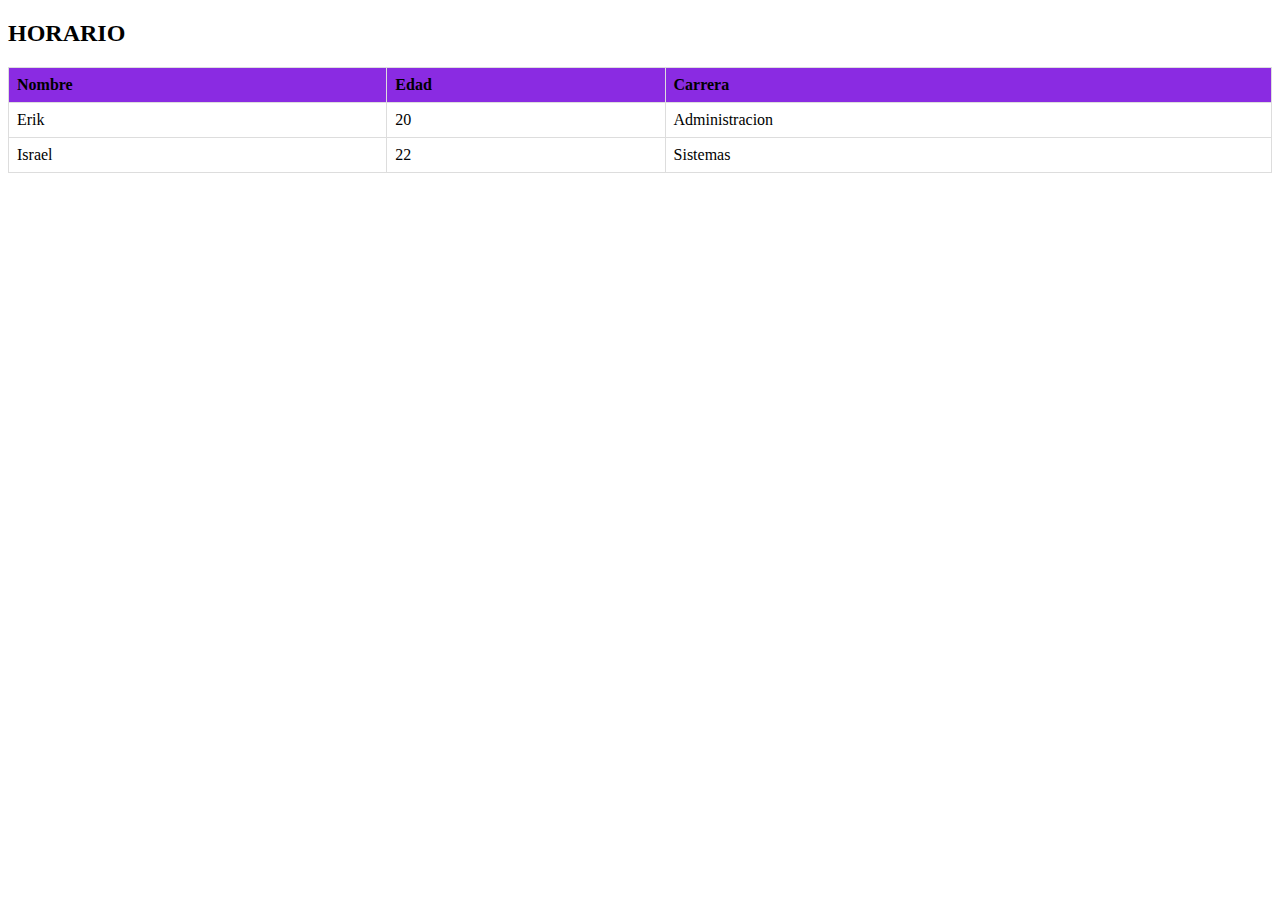
<file: 2-Ejercicio-Tabla/index.html>
<!DOCTYPE html>
<html lang="es">
<head>
    <meta charset="utf-8">
    <meta name="viewport" content="width-device-width intial-scale-1">
    <link rel="stylesheet" href="CSS/Style.css">
    <title>Tabla</title>
</head>
<body>
    <h2>HORARIO</h2>
    <TABLE>
        <tr>
            <th>Nombre</th>
            <th>Edad</th>
            <th>Carrera</th>
        </tr>
        <tr>
            <td>Erik</td>
            <td>20</td>
            <td>Administracion</td>
        </tr>
        <tr>
            <td>Israel</td>
            <td>22</td>
            <td>Sistemas</td>
        </tr>
    </TABLE>
</body>
</html>
</file>
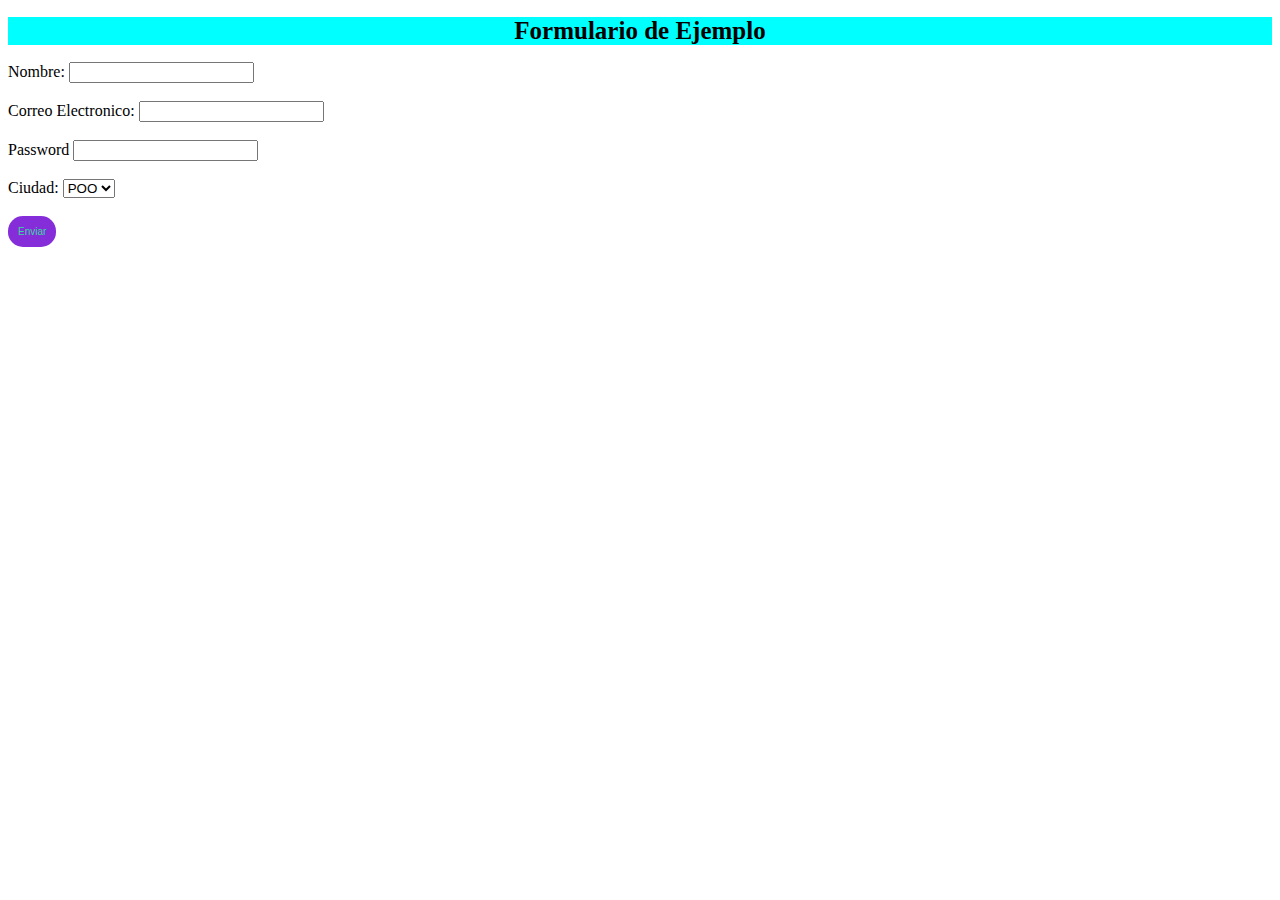
<file: 4.- formulario/index.html>
<!DOCTYPE html>
<html lang="en">
    <link rel="stylesheet" href="CSS/Estilo.css">
<head>
    <meta charset="UTF-8">
    <meta name="viewport" content="width=device-width, initial-scale=1.0">
    <title>Formularios</title>
</head>
<body>
    <h1>Formulario de Ejemplo</h1>
    <form action="/submit" method="post">
        <label for="name">Nombre:</label>
        <input type="text" id="name" name="name" required><br><br>

        <label for="email">Correo Electronico:</label>
        <input type="email" id="email" name="email" required><br><br>

        <label for="">Password</label>
        <input type="password"> <br><br>

        <label for="city">Ciudad:</label>
        <select name="city" id="city">
            <option value="poo">POO</option>
            <option value="ai">AI</option>
        </select><br><br> 

        <button type="submit">Enviar</button>
    </form>
</body>
</html>
</file>
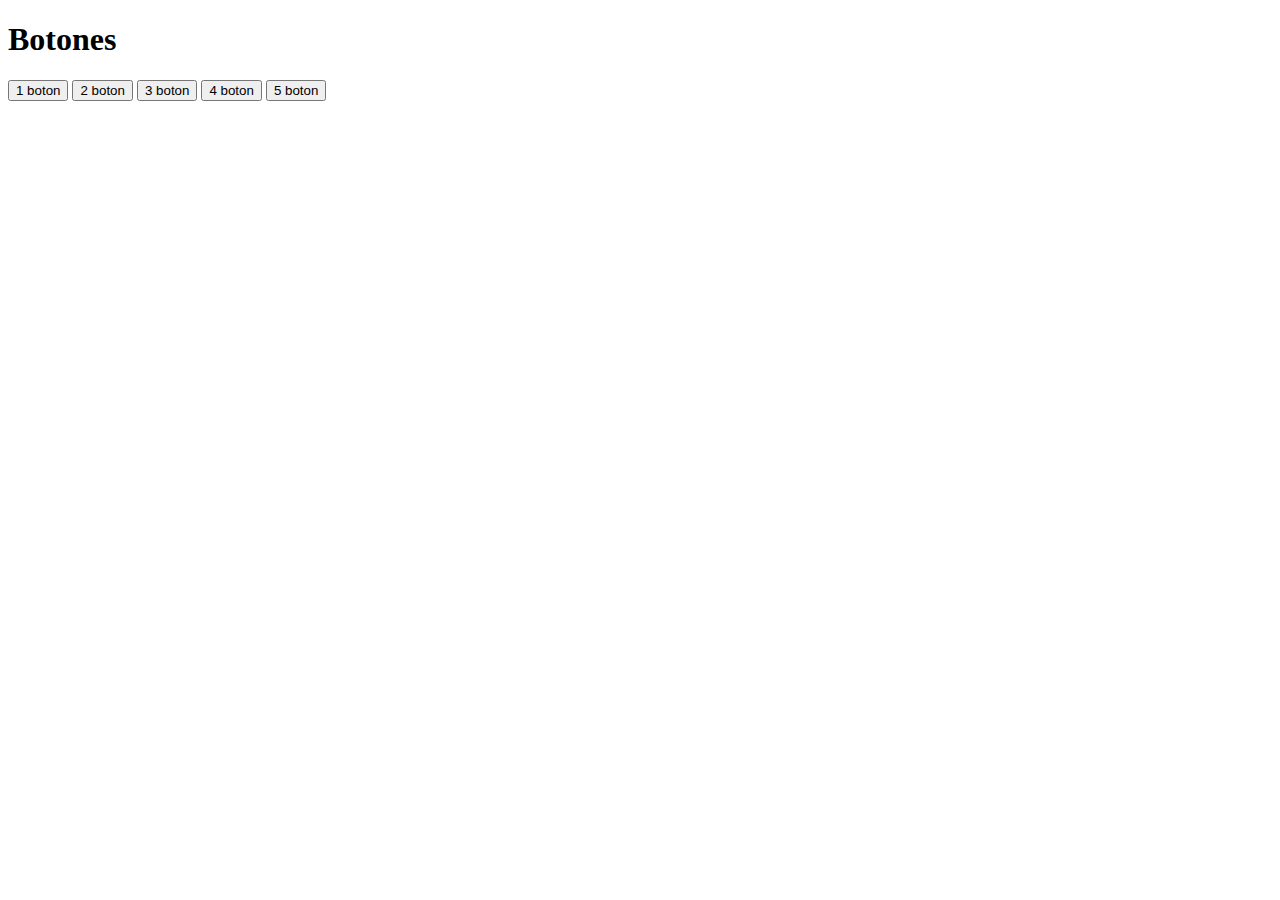
<file: 5-Btn-Bootstrap/index.html>
<!DOCTYPE html>
<html lang="en">
<head>
    <meta charset="UTF-8">
    <meta name="viewport" content="width=device-width, initial-scale=1.0">

    <link href="https://cdn.jsdelivr.net/npm/bootstrap@5.3.2/dist/css/bootstrap.min.css" rel="stylesheet" 
    integrity="sha384-T3c6CoIi6uLrA9TneNEoa7RxnatzjcDSCmG1MXxSR1GAsXEV/Dwwykc2MPK8M2HN" crossorigin="anonymous">
    <title>Bootstrap</title>
</head>

<body>
    <div class="container">

        <div class="card">
            <div class="card-header">
                <h1 class="text-center">Botones</h1>
            </div>
            <div class="card-body">
                <button class="btn btn-primary">1 boton</button>
                <button class="btn btn-danger">2 boton</button>
                <button class="btn btn-warning">3 boton</button>
                <button class="btn btn-info">4 boton</button>
                <button class="btn btn-success">5 boton</button>
            </div>
        </div>


    </div>
</div> 

    <script src="https://cdn.jsdelivr.net/npm/bootstrap@5.3.2/dist/js/bootstrap.bundle.min.js" 
    integrity="sha384-C6RzsynM9kWDrMNeT87bh95OGNyZPhcTNXj1NW7RuBCsyN/o0jlpcV8Qyq46cDfL" crossorigin="anonymous">
</script>
</body>

</html>
</file>
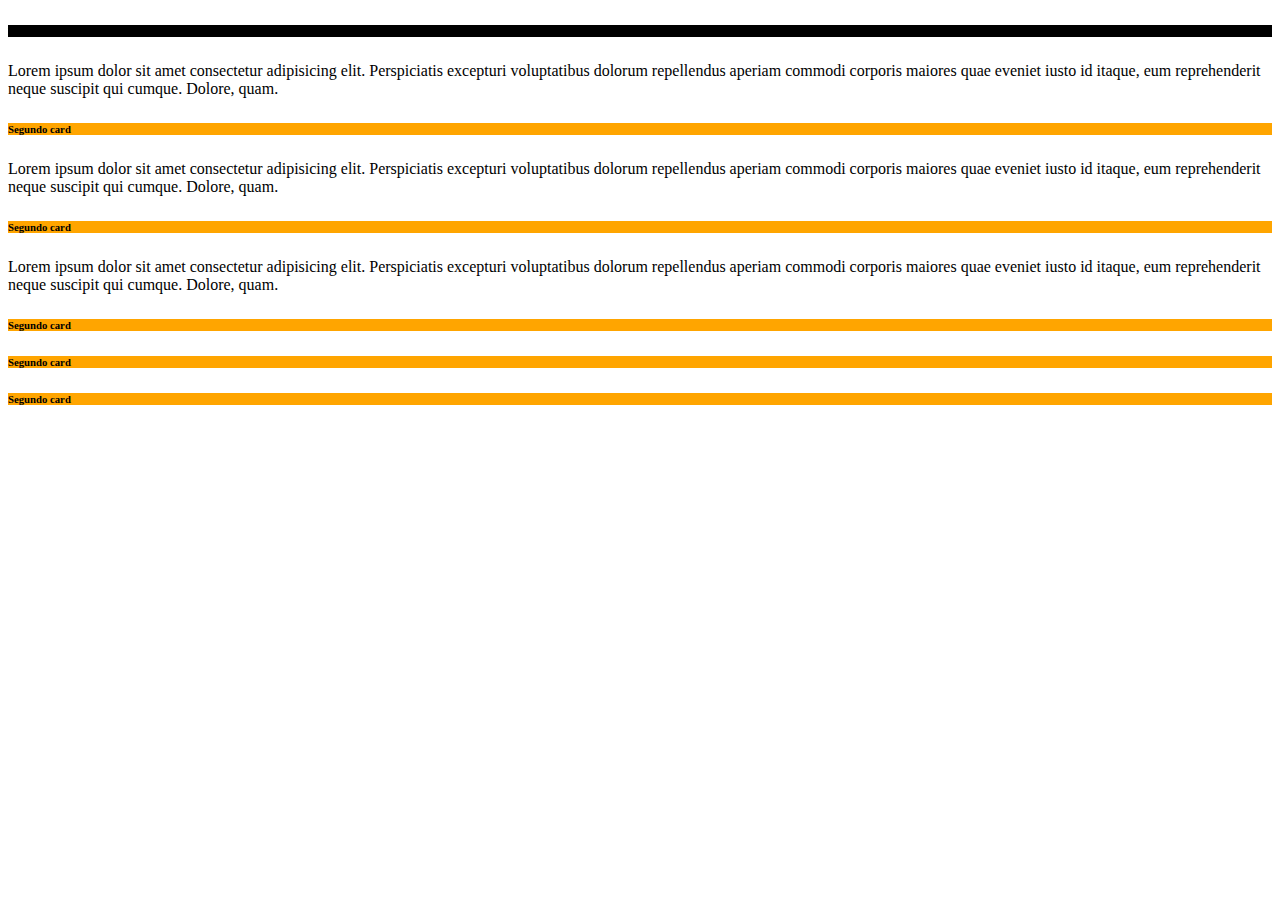
<file: 6. Row_Card/index.html>
<!DOCTYPE html>
<html lang="en">

<head>
    <meta charset="UTF-8">
    <meta name="viewport" content="width=device-width, initial-scale=1.0">
    <link href="https://cdn.jsdelivr.net/npm/bootstrap@5.3.2/dist/css/bootstrap.min.css" rel="stylesheet"
        integrity="sha384-T3c6CoIi6uLrA9TneNEoa7RxnatzjcDSCmG1MXxSR1GAsXEV/Dwwykc2MPK8M2HN" crossorigin="anonymous">
    <title>Road</title>
</head>

<body>
    <!-- inicio pirmer row -->
    <div class="container">
        <div class="row">
            <div class="col-md-12">
                <div class="card mt-4">
                    <div style="background-color: black;" class="card-header">
                        <h6 class="text-white text-center">Primer card</h6>
                    </div>
                    <div class="card-body">
                        <p>Lorem ipsum dolor sit amet consectetur adipisicing elit.
                            Perspiciatis excepturi voluptatibus dolorum repellendus aperiam commodi
                            corporis maiores quae eveniet iusto id itaque, eum reprehenderit neque
                            suscipit qui cumque. Dolore, quam.</p>
                    </div>
                </div>
            </div>
        </div>
    </div>
    <!-- fin primer row -->

    <!-- inicio del segundo row -->
    <div class="row">
        <div class="col-md-6">
            <div class="card mt-4">
                <div style="background-color: orange;" class="card-header">
                    <h6 class="text-white text-center">Segundo card</h6>
                </div>
                <div class="card-body">
                    <p>Lorem ipsum dolor sit amet consectetur adipisicing elit.
                        Perspiciatis excepturi voluptatibus dolorum repellendus aperiam commodi
                        corporis maiores quae eveniet iusto id itaque, eum reprehenderit neque
                        suscipit qui cumque. Dolore, quam.</p>
                </div>
            </div>
        </div>
        <div class="col-md-6">
            <div class="card mt-4">
                <div style="background-color: orange;" class="card-header">
                    <h6 class="text-white text-center">Segundo card</h6>
                </div>
                <div class="card-body">
                    <p>Lorem ipsum dolor sit amet consectetur adipisicing elit.
                        Perspiciatis excepturi voluptatibus dolorum repellendus aperiam commodi
                        corporis maiores quae eveniet iusto id itaque, eum reprehenderit neque
                        suscipit qui cumque. Dolore, quam.</p>
                </div>
            </div>
        </div>
    </div>
    <!-- fin del segundo row -->

    <!-- tecer row -->
     <div class="row">
        <div class="col-md-2">
            <div class="card mt-4">
                <div style="background-color: orange;" class="card-header">
                    <h6 class="text-white text-center">Segundo card</h6>
                </div>
                <div class="card-body">
               
                </div>
            </div>
        </div>
        <div class="col-md-2">
            <div class="card mt-4">
                <div style="background-color: orange;" class="card-header">
                    <h6 class="text-white text-center">Segundo card</h6>
                </div>
                <div class="card-body">
               
                </div>
            </div>
        </div>
        <div class="col-md-8">
            <div class="card mt-4">
                <div style="background-color: orange;" class="card-header">
                    <h6 class="text-white text-center">Segundo card</h6>
                </div>
                <div class="card-body">
               
                </div>
            </div>
        </div>
     </div>
     <!-- fin tercer row  -->
      
    <script src="https://cdn.jsdelivr.net/npm/bootstrap@5.3.2/dist/js/bootstrap.bundle.min.js"
        integrity="sha384-C6RzsynM9kWDrMNeT87bh95OGNyZPhcTNXj1NW7RuBCsyN/o0jlpcV8Qyq46cDfL" crossorigin="anonymous">
        </script>
</body>

</html>
</file>
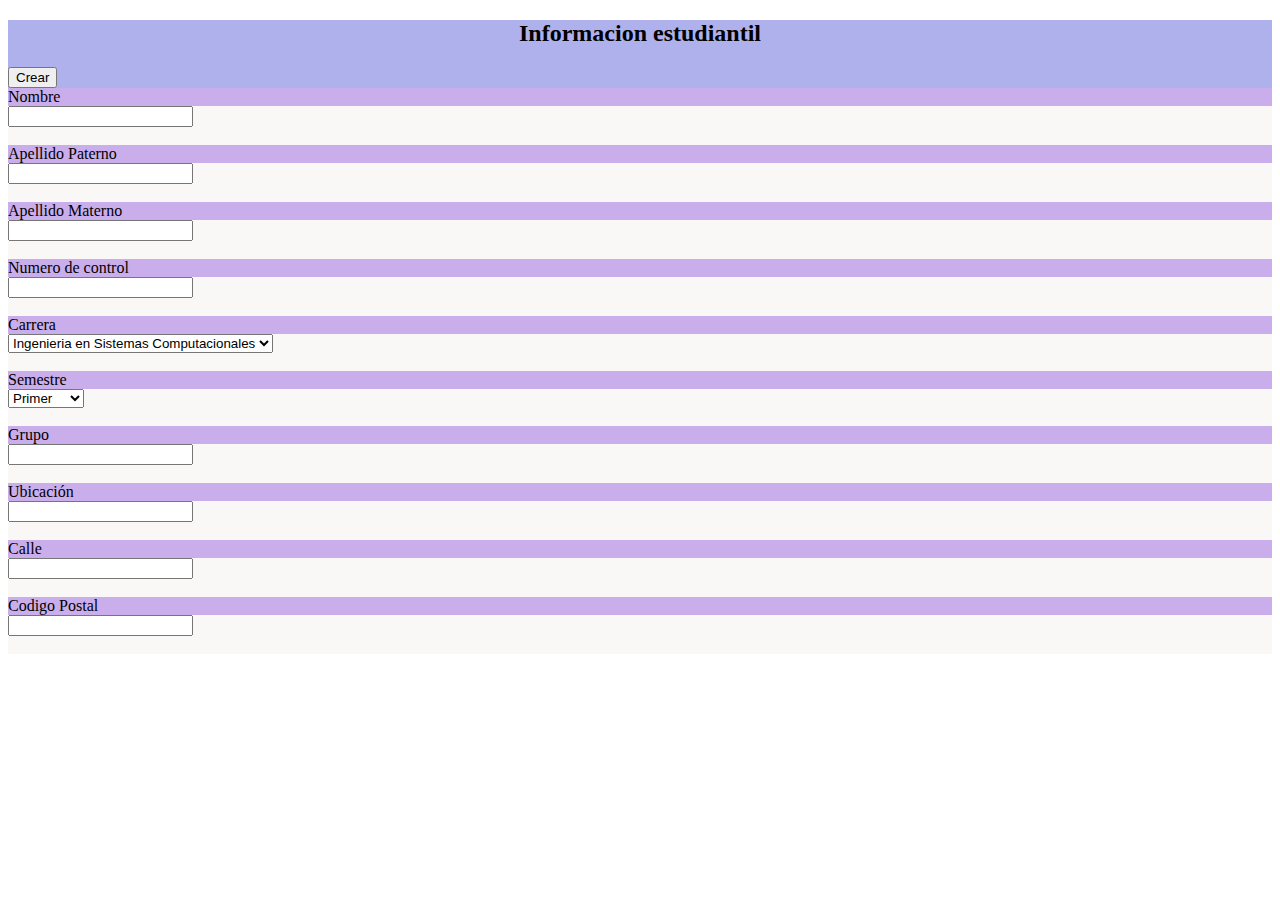
<file: 7. Formulario_alumno/index.html>
<!DOCTYPE html>
<html lang="en">

<head>
    <meta charset="UTF-8">
    <meta name="viewport" content="width=device-width, initial-scale=1.0">
    <link href="https://cdn.jsdelivr.net/npm/bootstrap@5.3.2/dist/css/bootstrap.min.css" rel="stylesheet"
        integrity="sha384-T3c6CoIi6uLrA9TneNEoa7RxnatzjcDSCmG1MXxSR1GAsXEV/Dwwykc2MPK8M2HN" crossorigin="anonymous">
    <title>Formulario Alumno</title>
</head>

<body>

    <!-- Contenedor  -->
    <div class="container">
        <div class="row">
            <div class="col-md-12">
                <div class="card mt-4">
                    <div style="background-color:#aeb1ec;" class="card-header">
                        <center>
                            <h2>Informacion estudiantil</h2>
                        </center>
                        <div class="text-end">
                            <button class="btn btn-primary">Crear</button>
                        </div>                        
                    </div>
                    <div class="card-body" style="background-color: #faf7f7;">
                        <!-- Primer row  -->
                        <div class="row">
                            <div class="col-md-3">
                                <div class="card-mt-4">
                                    <div  style="background-color:#caaeec" class="card-header">
                                        Nombre
                                    </div>
                                    <div class="card-body">
                                        <input type="text" id="name" name="name" required><br><br>
                                    </div>
                                </div>
                            </div>
                            <div class="col-md-3">
                                <div class="card-mt-4">
                                    <div style="background-color:#caaeec" class="card-header">
                                        Apellido Paterno
                                    </div>
                                    <div class="card-body">
                                        <input type="text" id="Apaterno" name="Apaterno" required><br><br>
                                    </div>
                                </div>
                            </div>
                            <div class="col-md-3">
                                <div class="card-mt-4">
                                    <div style="background-color:#caaeec"class="card-header">
                                        Apellido Materno
                                    </div>
                                    <div class="card-body">
                                        <input type="text" id="Amaterno" Amaterno="name" required><br><br>
                                    </div>
                                </div>
                            </div>
                            <div class="col-md-3">
                                <div class="card-mt-4">
                                    <div style="background-color: #caaeec;" class="card-header">
                                        Numero de control
                                    </div>
                                    <div class="card-body">
                                        <input type="text" id="numerodecontrol" name="ncontrol" required><br><br>
                                    </div>
                                </div>
                            </div>
                        </div>
                        <!-- segundo row -->
                        <div class="row">
                            <div class="col-md-4">
                                <div class="card-mt-4">
                                    <div style="background-color:#caaeec;"class="card-header">
                                        Carrera
                                    </div>
                                    <div class="card-body">
                                        <select name="Carrera" id="Carrera">
                                            <option value="is">Ingenieria en Sistemas Computacionales</option>
                                            <option value="ic">Ingenieria Civil</option>
                                            <option value="im">Ingenieria Mecatronica</option>
                                            <option value="ig">Ingenieria en Gestión Empresarial</option>
                                            <option value="ii">Ingenieria Industrial</option>
                                            <option value="la">Licenciatura en Administración </option>
                                            <option value="arq">Licenciatura en Arquitectura</option>
                                        </select><br><br> 
                                    </div>
                                </div>
                            </div>
                            <div class="col-md-4">
                                <div class="card-mt-4">
                                    <div  style="background-color: #caaeec;"class="card-header">
                                        Semestre
                                    </div>
                                    <div class="card-body">
                                        <select name="Semestre" id="Semestre">
                                            <option value="1">Primer</option>
                                            <option value="2">Segundo</option>
                                            <option value="3">Tercero</option>
                                            <option value="4">Cuarto</option>
                                            <option value="5">Quinto</option>
                                            <option value="6">Sexto</option>
                                            <option value="7">Septimo</option>
                                            <option value="8">Octavo</option>
                                            <option value="9">Noveno</option>
                                        </select><br><br> 
                                    </div>
                                </div>
                            </div>
                            <div class="col-md-4">
                                <div class="card-mt-4">
                                    <div style="background-color:#caaeec;" class="card-header">
                                        Grupo
                                    </div>
                                    <div class="card-body">
                                        <input type="grupo"> <br><br>
                                    </div>
                                </div>
                            </div>
                        </div>
                        <!-- tercer row -->
                        <div class="row">
                            <div class="col-md-4">
                                <div class="card-mt-4">
                                    <div style="background-color:#caaeec ;"class="card-header">
                                        Ubicación
                                    </div>
                                    <div class="card-body">
                                        <input type="gps"> <br><br>
                                    </div>
                                </div>
                            </div>
                            <div class="col-md-4">
                                <div class="card-mt-4">
                                    <div  style="background-color: #caaeec;"class="card-header">
                                        Calle
                                    </div>
                                    <div class="card-body">
                                        <input type="calle"> <br><br>
                                    </div>
                                </div>
                            </div>
                            <div class="col-md-4">
                                <div class="card-mt-4">
                                    <div style="background-color: #caaeec;" class="card-header">
                                        Codigo Postal
                                    </div>
                                    <div class="card-body">
                                        <input type="cp"> <br><br>
                                    </div>
                                </div>
                            </div>
                        </div>
                    </div>
                </div>
            </div>
        </div>
    </div>

    <script src="https://cdn.jsdelivr.net/npm/bootstrap@5.3.2/dist/js/bootstrap.bundle.min.js"
        integrity="sha384-C6RzsynM9kWDrMNeT87bh95OGNyZPhcTNXj1NW7RuBCsyN/o0jlpcV8Qyq46cDfL" crossorigin="anonymous">
        </script>
</body>

</html>
</file>
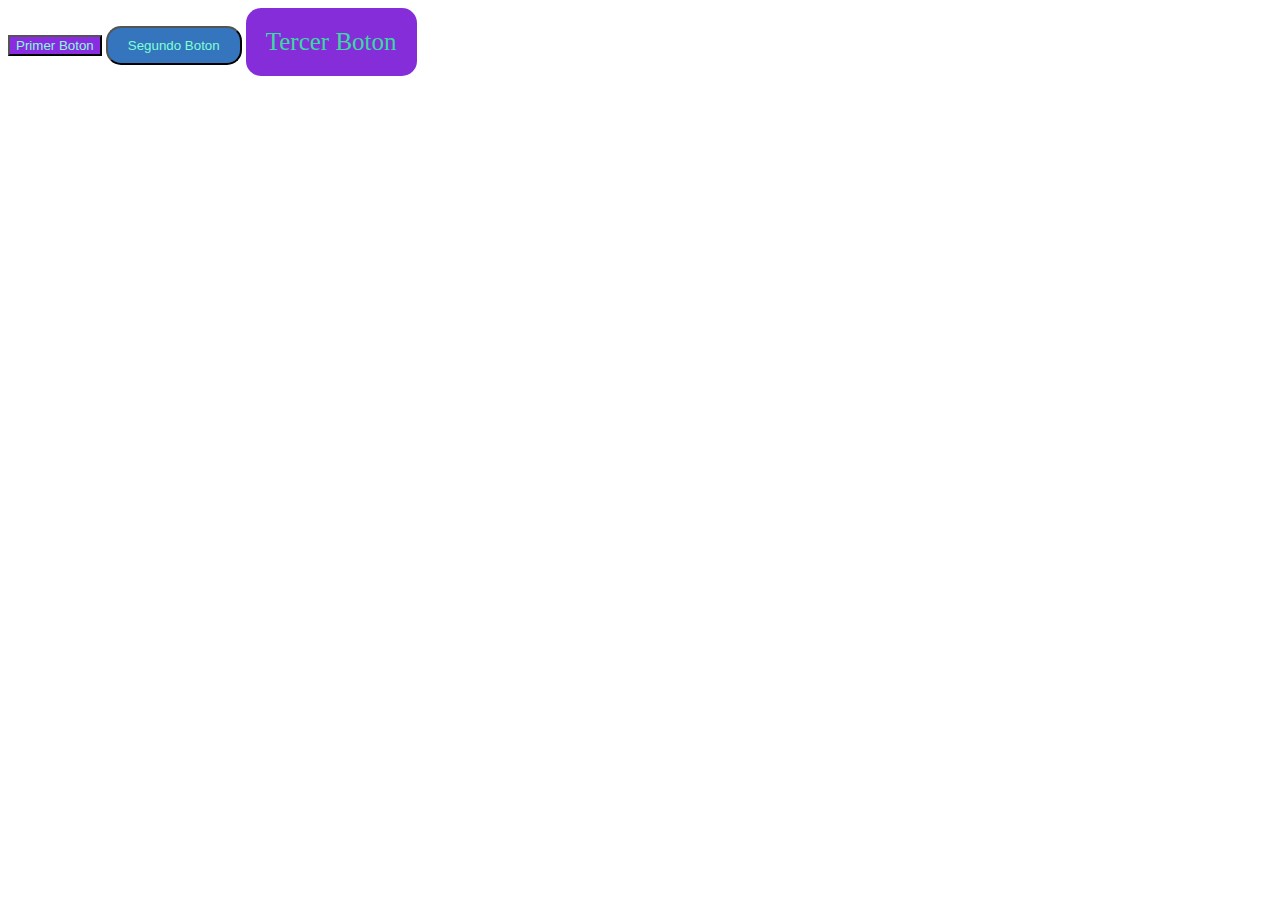
<file: Botones/index.html>
<!DOCTYPE html>
<html lang="en">
<head>
    <meta charset="UTF-8">
    <meta name="viewport" content="width=device-width, initial-scale=1.0">
    <link rel="stylesheet" href="estilo.css">
    <title>Document</title>
</head>
<body>
    <button class="boton1"> Primer Boton</button>
    <button class="boton2"> Segundo Boton</button>
    <button class="boton3"> Tercer Boton</button>
</body>
</html>
</file>
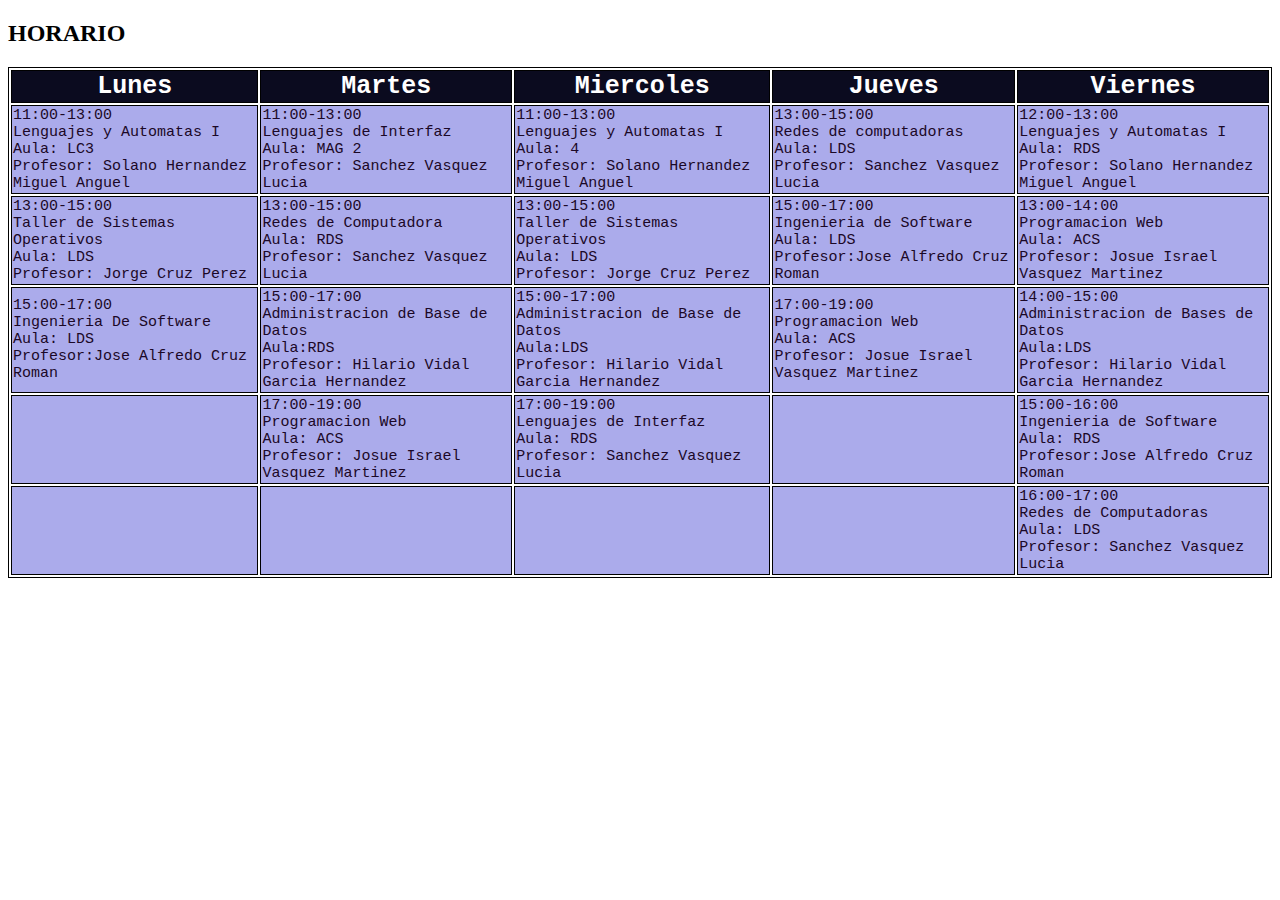
<file: 2-Ejercicio-Tabla/Horario.html>
<!DOCTYPE html>
<html lang="es">
<head>
    <meta charset="utf-8">
    <meta name="viewport" content="width-device-width intial-scale-1">
    <link rel="stylesheet" href="CSS/estilo.css">
    <title>Horario</title>
</head>
<body>
    <h2>HORARIO</h2>
    <TABLE>
        <tr>
            
            <th>Lunes</th>
            <th>Martes</th>
            <th>Miercoles</th>
            <th>Jueves</th>
            <th>Viernes</th>
        </tr>
        <tr>
            
            <td>11:00-13:00 <br> Lenguajes y Automatas I <br> Aula: LC3 <br> Profesor: Solano Hernandez Miguel Anguel </td>
            <td>11:00-13:00 <br>Lenguajes de Interfaz <br> Aula: MAG 2 <br> Profesor: Sanchez Vasquez Lucia</td>
            <td>11:00-13:00 <br>Lenguajes y Automatas I <br>Aula: 4 <br> Profesor: Solano Hernandez Miguel Anguel</td>
            <td>13:00-15:00 <br>Redes de computadoras <br>Aula: LDS <br> Profesor: Sanchez Vasquez Lucia </td>
            <td>12:00-13:00 <br>Lenguajes y Automatas I<br> Aula: RDS <br> Profesor: Solano Hernandez Miguel Anguel</td>
    
        </tr>
        <tr>
            <td>13:00-15:00 <br>Taller de Sistemas Operativos <br> Aula: LDS <br>Profesor: Jorge Cruz Perez</td>
            <td>13:00-15:00 <br>Redes de Computadora<br>Aula: RDS <br> Profesor: Sanchez Vasquez Lucia</td>
            <td>13:00-15:00 <br>Taller de Sistemas Operativos<br> Aula: LDS <br>Profesor: Jorge Cruz Perez</td>
            <td>15:00-17:00 <br>Ingenieria de Software <br> Aula: LDS <br> Profesor:Jose Alfredo Cruz Roman </td>
            <td>13:00-14:00 <br>Programacion Web <br> Aula: ACS <br>Profesor: Josue Israel Vasquez Martinez</td>
        </tr>
        <tr>
            <td>15:00-17:00 <br> Ingenieria De Software <br>Aula: LDS <br> Profesor:Jose Alfredo Cruz Roman</td>
            <td>15:00-17:00 <br> Administracion de Base de Datos <br>Aula:RDS <br> Profesor: Hilario Vidal Garcia Hernandez</td>
            <td>15:00-17:00 <br> Administracion de Base de Datos <br>Aula:LDS <br> Profesor: Hilario Vidal Garcia Hernandez </td>
            <td>17:00-19:00 <br> Programacion Web <br>Aula: ACS <br>Profesor: Josue Israel Vasquez Martinez</td>
            <td>14:00-15:00 <br>  Administracion de Bases de Datos <br>Aula:LDS <br> Profesor: Hilario Vidal Garcia Hernandez</td>
        </tr>
        <tr>
            <td></td>
            <td>17:00-19:00 <br>Programacion Web <br>Aula: ACS <br>Profesor: Josue Israel Vasquez Martinez</td>
            <td>17:00-19:00 <br>Lenguajes de Interfaz<br> Aula: RDS <br> Profesor: Sanchez Vasquez Lucia</td>
            <td></td>
            <td>15:00-16:00 <br>Ingenieria de Software <br>Aula: RDS <br> Profesor:Jose Alfredo Cruz Roman</td>
        </tr>
        <tr>
            <td></td>
            <td></td>
            <td></td>
            <td></td>
            <td>16:00-17:00 <br>Redes de Computadoras<br>Aula: LDS <br> Profesor: Sanchez Vasquez Lucia</td>
        </tr>
    </TABLE>
</body>
</html>
</file>
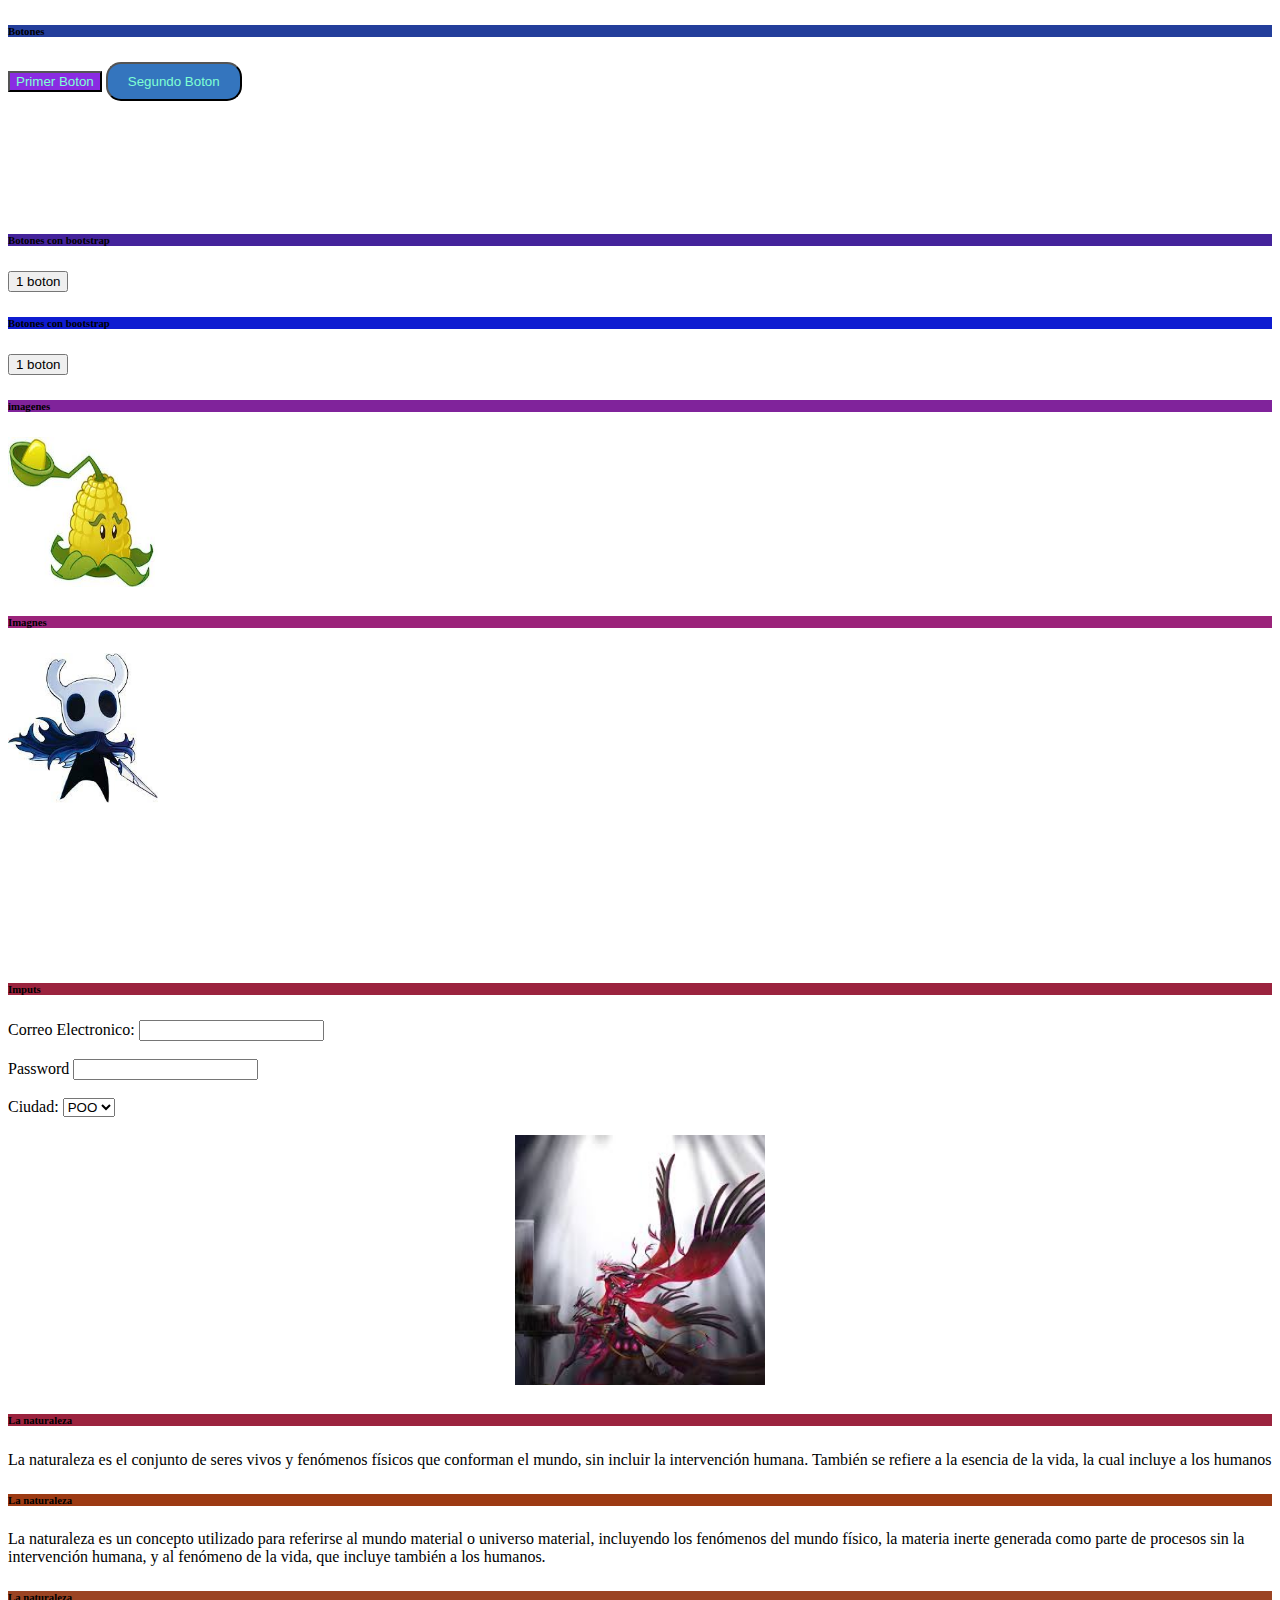
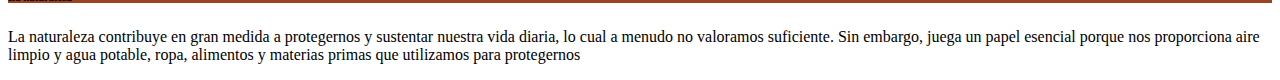
<file: 6. Row_Card/index2.html>
<!DOCTYPE html>
<html lang="en">

<head>
    <meta charset="UTF-8">
    <meta name="viewport" content="width=device-width, initial-scale=1.0">
    <link rel="stylesheet" href="estilo.css">
    <link href="https://cdn.jsdelivr.net/npm/bootstrap@5.3.2/dist/css/bootstrap.min.css" rel="stylesheet"
        integrity="sha384-T3c6CoIi6uLrA9TneNEoa7RxnatzjcDSCmG1MXxSR1GAsXEV/Dwwykc2MPK8M2HN" crossorigin="anonymous">
    <title>Ejercicio</title>
</head>

<body>
    <div class="container">
        <!-- primer row -->
        <div class="row">
            <!-- botones  -->
            <div class="col-md-9">
                <div class="card mt-4">
                    <div style="background-color: #233e9b;" class="card-header">
                        <h6 class="text-white text-center">Botones</h6>
                    </div>
                    <div class="card-body">
                        <button class="boton1"> Primer Boton</button>
                        <button class="boton2"> Segundo Boton</button>
                        <br><br><br><br><br><br><br>
                    </div>
                </div>
            </div>
            <!-- botones de bostraps -->
            <div class="col-md-3">
                <div class="card mt-4">
                    <div style="background-color: #44239b;" class="card-header">
                        <h6 class="text-white text-center">Botones con bootstrap</h6>
                    </div>
                    <div class="card-body">
                        <button class="btn btn-primary">1 boton</button>
                    </div>
                </div>

                <div class="card mt-4">
                    <div style="background-color: rgb(15, 28, 209);" class="card-header">
                        <h6 class="text-white text-center">Botones con bootstrap</h6>
                    </div>
                    <div class="card-body">
                        <button class="btn btn-primary">1 boton</button>
                    </div>
                </div>
            </div>
        </div>

        <!-- segundo row -->
        <div class="row">
            <!-- imagenes  -->
            <div class="col-md-3">
                <div class="card mt-4">
                    <div style="background-color: #80239b;" class="card-header">
                        <h6 class="text-white text-center">imagenes</h6>
                    </div>
                    <div class="card-body">
                        <img src="imagenes/descargar.jpg" alt="" width="150" height="150">
                    </div>
                </div>
            </div>

            <div class="col-md-3">
                <div class="card mt-4">
                    <div style="background-color: #9b237a" class="card-header">
                        <h6 class="text-white text-center">Imagnes</h6>
                    </div>
                    <div class="card-body">
                        <img src="imagenes/images.jpg" alt="" width="150" height="150">
                    </div>
                </div>
            </div>
            <!-- vacio -->

            <div class="col-md-6">
                <div class="card mt-4">
                    <div style="background-color: rgb(204, 32, 132);" class="card-header">
                        <h6 class="text-white text-center"></h6>
                    </div>
                    <div class="card-body">
                        <br><br><br><br><br><br><br>
                    </div>
                </div>
            </div>
        </div>

        <!-- tercer row  -->
        <div class="row">
            <div class="col-md-7">
                <div class="card mt-4">
                    <div style="background-color: #9b233e;" class="card-header">
                        <h6 class="text-white text-center">Imputs</h6>
                    </div>
                    <div class="card-body">
                        <label for="email">Correo Electronico:</label>
                        <input type="email" id="email" name="email" required><br><br>

                        <label for="">Password</label>
                        <input type="password"> <br><br>

                        <label for="city">Ciudad:</label>
                        <select name="city" id="city">
                            <option value="poo">POO</option>
                            <option value="ai">AI</option>
                        </select><br><br>
                    </div>
                 <center><img src="imagenes/salieri.jpg" alt="" width="250" height="250"></center>
                </div>
            </div>

            <!-- parrafos -->
            <div class="col-md-5">
                <div class="card mt-4">
                    <div style="background-color: #9b233e;" class="card-header">
                        <h6 class="text-white text-center">La naturaleza</h6>
                    </div>
                    <div class="card-body">
                        <p>La naturaleza es el conjunto de seres vivos y fenómenos físicos que conforman el mundo,
                             sin incluir la intervención humana. 
                            También se refiere a la esencia de la vida, la cual incluye a los humanos</p>
                    </div>
                </div>


                <div class="card mt-4">
                    <div style="background-color: #9c3a13;" class="card-header">
                        <h6 class="text-white text-center">La naturaleza</h6>
                    </div>
                    <div class="card-body">
                        <p>
                            La naturaleza es un concepto utilizado para referirse al mundo material 
                            o universo material, incluyendo los fenómenos del mundo físico, la
                             materia inerte generada como parte de procesos sin la intervención
                              humana, y al fenómeno de la vida, que incluye también a los humanos.
                        </p>
                    </div>
                </div>

                <div class="card mt-4">
                    <div style="background-color: #9b4423" class="card-header">
                        <h6 class="text-white text-center">La naturaleza</h6>
                    </div>
                    <div class="card-body">
                        <p>La naturaleza contribuye en gran medida a protegernos y sustentar nuestra
                             vida diaria, lo cual a menudo no valoramos suficiente. Sin embargo,
                              juega un papel esencial porque nos proporciona aire limpio y agua
                              potable, ropa, alimentos y materias primas que utilizamos para 
                              protegernos
                        </p>
                    </div>
                </div>
            </div>
        </div>
    </div>

    <script src="https://cdn.jsdelivr.net/npm/bootstrap@5.3.2/dist/js/bootstrap.bundle.min.js"
        integrity="sha384-C6RzsynM9kWDrMNeT87bh95OGNyZPhcTNXj1NW7RuBCsyN/o0jlpcV8Qyq46cDfL" crossorigin="anonymous">
        </script>
</body>

</html>
</file>
<file: 2-Ejercicio-Tabla/CSS/Style.css>
Table{
    border-collapse: collapse;
    width: 100%;
}
th,td{
    border: 1px solid #ddd;
    padding: 8px;
    text-align: left;
}
th{
    background-color: blueviolet;
}
</file>
<file: 4.- formulario/CSS/Estilo.css>
h1{
    font-size: 25px;
    font-family: 'Times New Roman', Times, serif;
    background-color: aqua;
    text-align: center;
}

button{
    border-radius: 15px;
    padding: 10px 10px;
    background-color: rgb(134, 45, 218);
    color: rgb(55, 218, 163);
    text-align: end;
    border: none;
    font-size: 10px;
    font-family: Arial, Helvetica, sans-serif;
}
</file>
<file: Botones/estilo.css>
.boton1{
    background-color: blueviolet;
    color: aquamarine;
}
.boton2{
    border-radius: 15px;
    padding: 10px 20px;
    background-color: rgb(52, 117, 190);
    color: aquamarine;
}
.boton3{
    border-radius: 15px;
    padding: 20px 20px;
    background-color: rgb(134, 45, 218);
    color: rgb(55, 218, 163);
    text-align: end;
    border: none;
    font-size: 25px;
    font-family: cursive;
}
</file>
<file: 2-Ejercicio-Tabla/CSS/estilo.css>
table{
    border:1px solid black;
}

th {
    font-family: 'Courier New', Courier, monospace;
    font-size: 25px;
    color: rgb(255, 255, 255);
    border:1px solid rgb(0, 0, 0);
    background-color: rgb(11, 11, 31);
}

td {
    font-family: 'Courier New', Courier, monospace;
    font-size: 15px;
    color: rgb(27, 8, 39);
    border:1px solid black;
    background-color: rgb(171, 171, 235);
}
</file>
<file: 6. Row_Card/estilo.css>
.boton1{
    background-color: blueviolet;
    color: aquamarine;
}
.boton2{
    border-radius: 15px;
    padding: 10px 20px;
    background-color: rgb(52, 117, 190);
    color: aquamarine;
}
</file>
